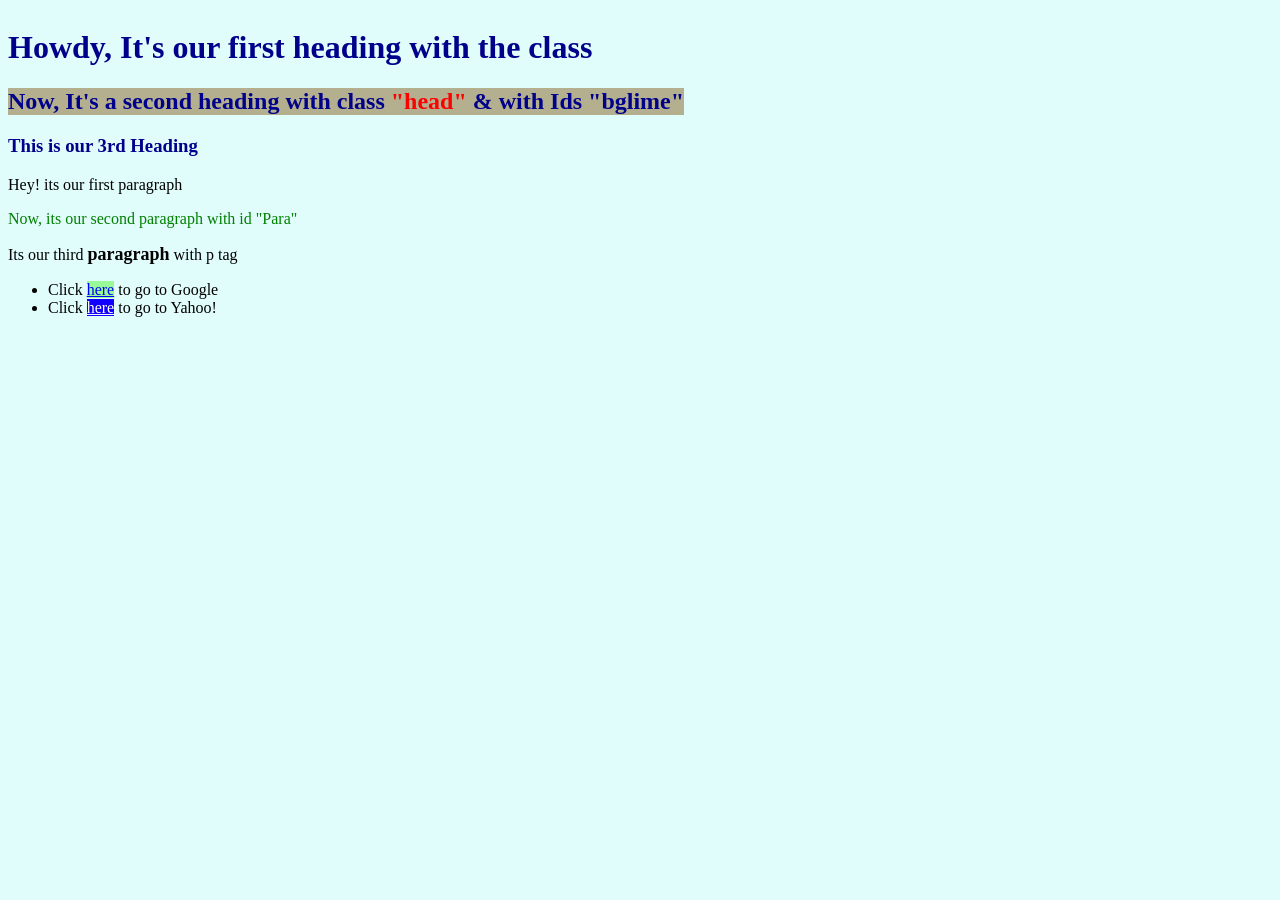
<file: index.html>
<!DOCTYPE html>
<html lang="en">
<head>
    <meta charset="UTF-8">
    <meta name="viewport" content="width=device-width, initial-scale=1.0">
    <title>Laundary wallah</title>
    <link rel="stylesheet" href="style.css">
</head>
<body>
    
    <h1 class="head">Howdy, It's our first heading with the class</h1>
    <h2 class="head" id="bglime">Now, It's a second heading with class <span>"head"</span> & with Ids "bglime"</h2>
    <h3 class="head"> This is our 3rd Heading</h3>

    <p>Hey! its our first paragraph</p>
    <p id="para">Now, its our second paragraph with id "Para"</p>
    <p>Its our third <span id="p">paragraph</span> with p tag</p>

    <ul>
        <li>
            Click <a href="https://www.google.com">here</a> to go to Google
        </li>
        <li>
            Click <span> <a href="https://www.yahoo.com">here</a> </span> to go to Yahoo!
        </li>
    </ul>

</body>
</html>
</file>
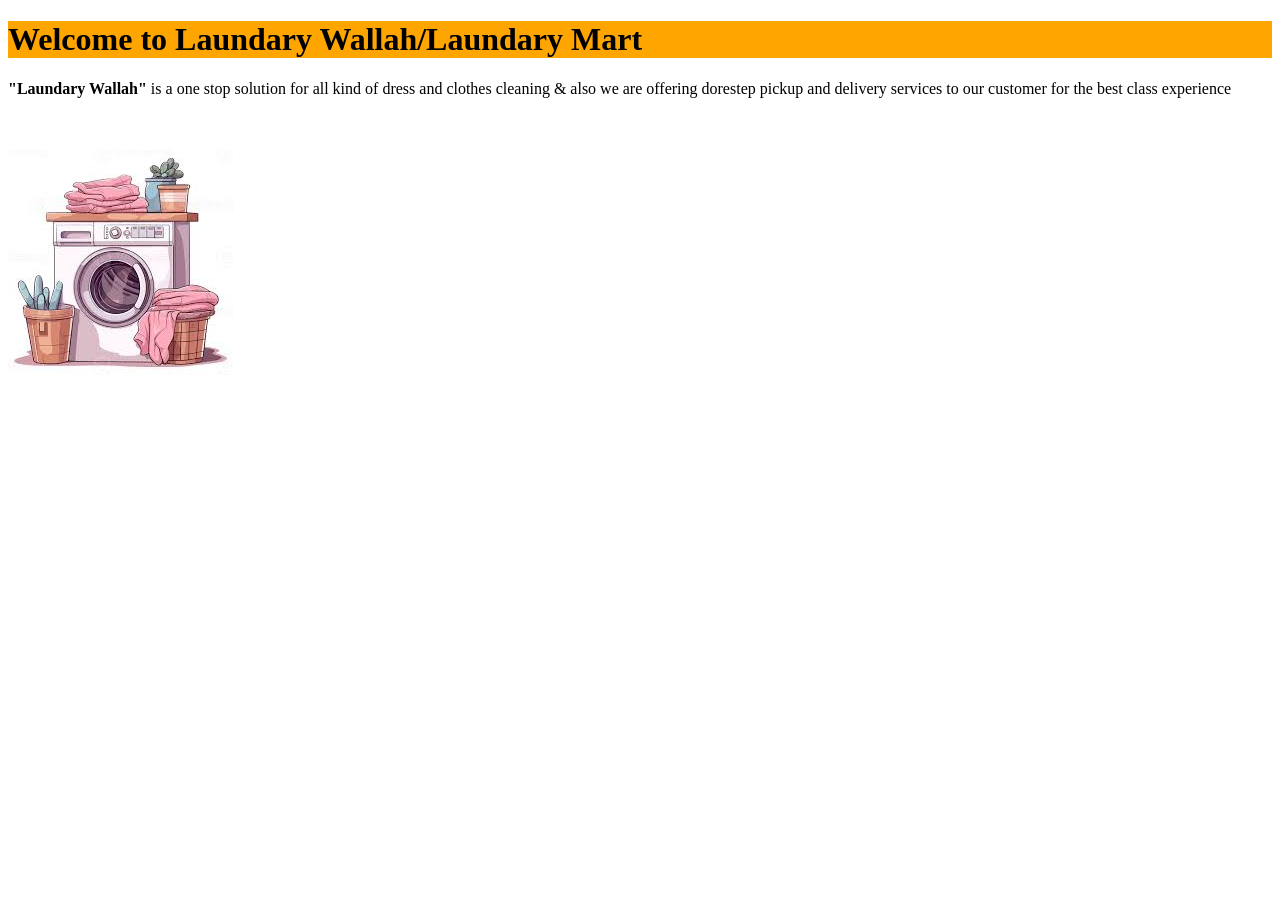
<file: laundary.html>
<!DOCTYPE html>
<html lang="en">
  <head>
    <meta charset="UTF-8">
    <meta name="viewport" content="width=device-width", initial-scale=1.0>
    <title>Gang Utka!</title>
  </head>
  <body>
    <head>
      <h1 style="background-color: orange;">Welcome to Laundary Wallah/Laundary Mart</h1>
    </head>
    <p><strong>"Laundary Wallah"</strong> is a one stop solution for all kind of dress and clothes cleaning & 
      also we are offering dorestep pickup and delivery services to our customer for the best class experience</p>
    <br><br>
    <img src="Laundary.jfif" alt="Internet not working">
    <br><br>
  </body>
</html>
</file>
<file: style.css>
body{
    position: fixed;
    background-color: #E0FCFB;
    font-family: 'Times New Roman', Times, serif;
    border-radius: 5px;
}

span{color: red;}

.head{
    color: darkblue;
}

#bglime{
    background-color: #b3af8f;
}

#para{color: green;}

#p{color: black;
font-size: 18px;
font-weight: bold;}

a{color: blue;
background-color: palegreen}

span a{color: rgb(255, 255, 255);
    background-color: rgb(17, 0, 255)}
</file>
